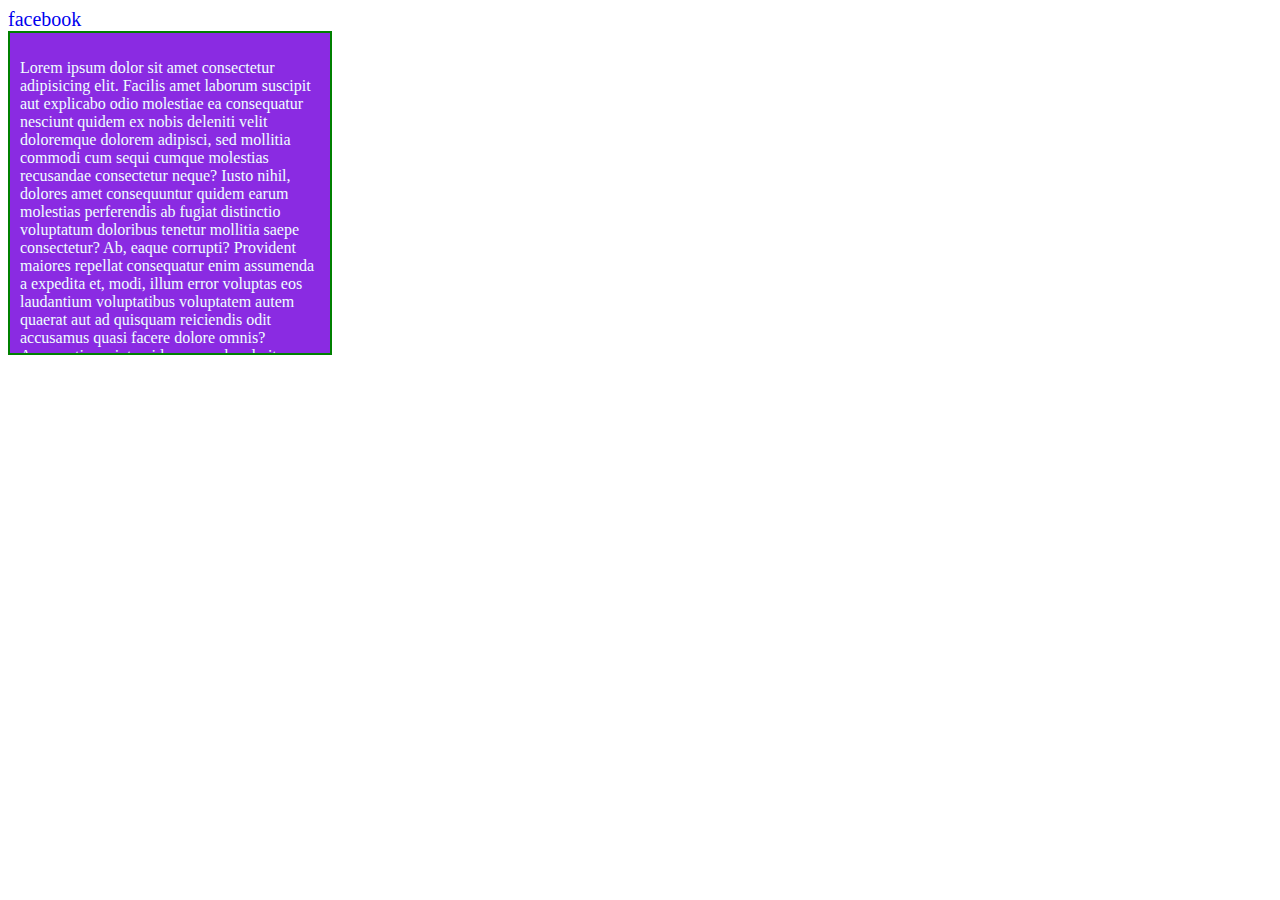
<file: My_first_coding_project/index.htm>
<!DOCTYPE html>
<html lang="en">
<head>
    <meta charset="UTF-8">
    <meta http-equiv="X-UA-Compatible" content="IE=edge">
    <meta name="viewport" content="width=device-width, initial-scale=1.0">
    <title>Document</title>

    <style>
      .tooltip{
        text-decoration: none;
        font-size: 20px;
        position:relative;

      }
      .tooltip .tooltip-text{
        background-color: black;
        color: white;
        position: absolute;
        top:24px;
        left: 20px;
        width: 230px;
        padding: 5px;
        visibility:hidden;
      }

      .tooltip:hover .tooltip-text{
        visibility: visible;
      }
      .overflow{
        width: 300px;
        height: 300px;
        border: 2px solid green;
        background-color: blueviolet;
        overflow: scroll;
        padding: 10px;
        color: azure;
      }
    </style>
</head>
<body>

  <a href="#" class="tooltip">facebook 
    <span class="tooltip-text">facebook is a social media</span>
  </a> 
    <div class="overflow">
        <p>Lorem ipsum dolor sit amet consectetur adipisicing elit. Facilis amet laborum suscipit aut explicabo odio molestiae ea consequatur nesciunt quidem ex nobis deleniti velit doloremque dolorem adipisci, sed mollitia commodi cum sequi cumque molestias recusandae consectetur neque? Iusto nihil, dolores amet consequuntur quidem earum molestias perferendis ab fugiat distinctio voluptatum doloribus tenetur mollitia saepe consectetur? Ab, eaque corrupti? Provident maiores repellat consequatur enim assumenda a expedita et, modi, illum error voluptas eos laudantium voluptatibus voluptatem autem quaerat aut ad quisquam reiciendis odit accusamus quasi facere dolore omnis? Accusantium sint quidem, reprehenderit quaerat non dolores omnis voluptas. Optio ex est ipsam rerum ea totam. Voluptates, porro necessitatibus itaque enim doloremque officiis eos illum velit, sit id inventore atque incidunt sed mollitia expedita. Adipisci maxime consequatur incidunt fugit atque voluptatibus inventore optio cupiditate beatae sequi numquam molestiae quae quidem, blanditiis autem, labore quaerat! Labore et nisi soluta fuga esse error possimus doloribus perferendis distinctio sequi! Distinctio facilis fugit quasi fuga? Placeat, eligendi? Nulla inventore delectus praesentium aliquam voluptate nihil dolorum! Id inventore ea voluptatibus quod iusto culpa expedita hic quisquam explicabo excepturi illum a ipsum, dignissimos, quia eaque tenetur, sequi aut vel asperiores tempora aliquid ducimus maiores. Esse tenetur, cupiditate fugit cumque sint libero sit quae nemo minus facere nisi rerum optio! Minus quaerat dicta maiores, ad quisquam dolorem rem qui? Excepturi aliquam distinctio, dolores in enim mollitia autem inventore quaerat, qui est doloremque perspiciatis reprehenderit necessitatibus quidem quia nihil dolore! Explicabo accusamus vitae quibusdam ipsa hic harum minus rem amet sit.

        </p>
    </div>
</body>
</html>
</file>
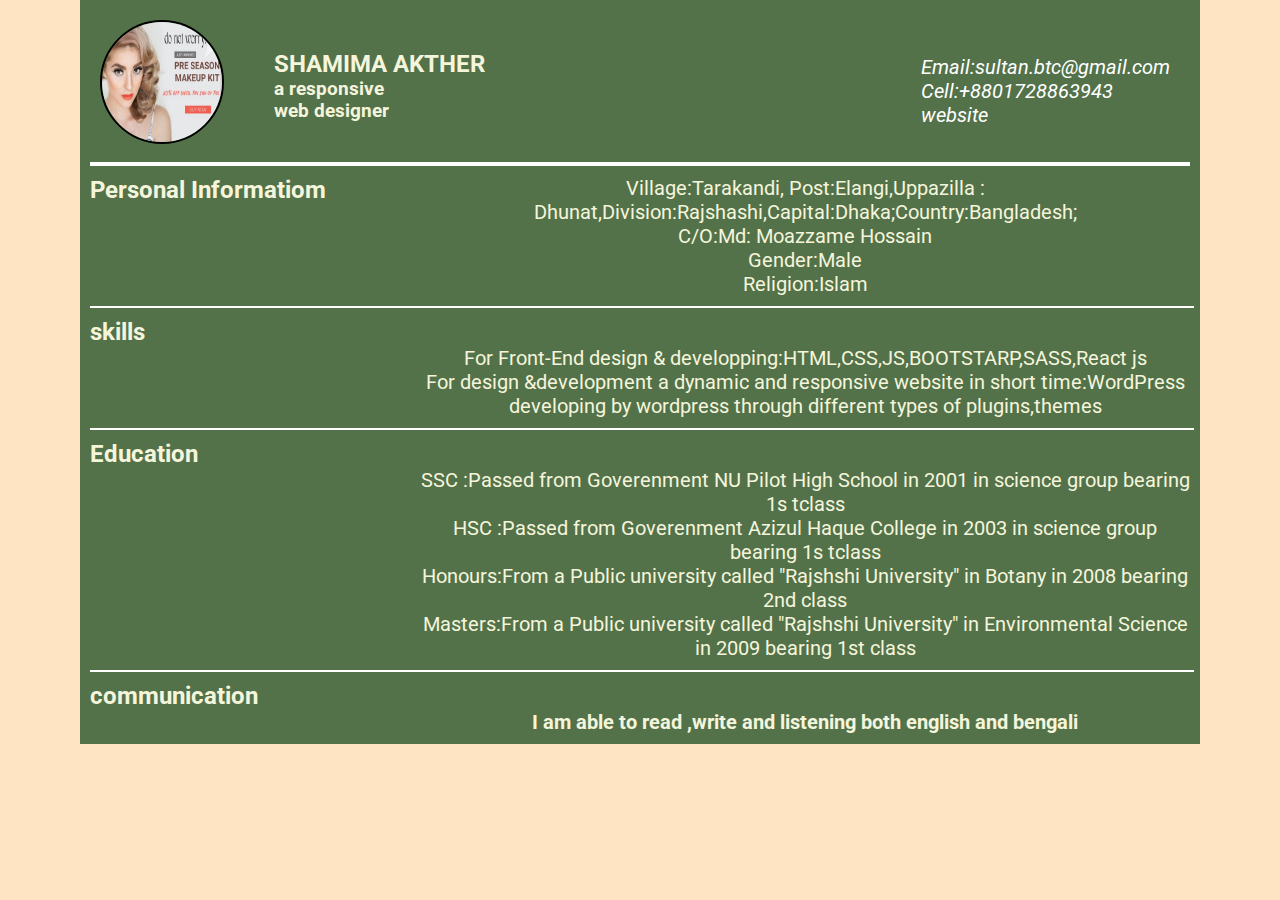
<file: My_first_coding_project/index.html>
<!DOCTYPE html>
<html lang="en">
<head>
    <meta charset="UTF-8">
    <meta http-equiv="X-UA-Compatible" content="IE=edge">
    <meta name="viewport" content="width=device-width, initial-scale=1.0">
    <title>Document</title>
    <link rel="stylesheet" href="index.css">
</head>
<body>
    <div class="container">
        <link rel="preconnect" href="https://fonts.googleapis.com">
        <link rel="preconnect" href="https://fonts.gstatic.com" crossorigin>
        <link href="https://fonts.googleapis.com/css2?family=Fira+Sans:wght@300&family=Gentium+Book+Plus&family=Montserrat:wght@300&family=Neonderthaw&family=Poppins&family=Roboto:wght@100;400&family=Splash&family=The+Nautigal:wght@700&display=swap" rel="stylesheet">

        <header>
          <img src="images/do not worry!.jpg" alt="">
          <div class="nama">
            <h2>SHAMIMA AKTHER</h2>
            <h3>a responsive<br>
            web designer</h3>
          </div>
          <address>
            <p><a href="mailto:sultan.btc@gmail.com">Email:sultan.btc@gmail.com</a></p>
            <p><a href="tel :+8801728863943">Cell:+8801728863943</a></p>
            <p><a href="http://sultan.affiliateboss.xyz">website</a></p>

          </address>
          <div class="clear">

          </div>
          <hr>
        </header>
           <main>
            <section class="personal_information">
              <div class="me">
                  <h2>Personal Informatiom</h2>
              </div>
              <div class="text">
              <p>  Village:Tarakandi, Post:Elangi,Uppazilla : Dhunat,Division:Rajshashi,Capital:Dhaka;Country:Bangladesh;</p>
              <p>C/O:Md: Moazzame Hossain</p>
              <p>Gender:Male</p>
              <p>Religion:Islam</p>
              <p></p>

              </div>
              <div class="clear">

              </div>
              <hr class="common">
            </section>
              <!-- skills szection star here -->

            <section class="personal_information">
              <div class="skills">
                  <h2>skills</h2>
              </div>
              <div class="text">
              <p>For Front-End design & developping:HTML,CSS,JS,BOOTSTARP,SASS,React js</p>

              <p>For design &development a dynamic and responsive website in short time:WordPress</p>
              <p>developing by wordpress through different types of plugins,themes</p>
              
              <p></p>

              </div>
              <div class="clear">

              </div>
              <hr class="common">
            </section>

            <!-- education section start from here -->

            <section class="personal_information">
              <div class="skills">
                  <h2>Education
              </div>
              <div class="text">
              <p>SSC :Passed from Goverenment NU Pilot High School in 2001 in science group bearing 1s tclass</p>

              <p>HSC :Passed from Goverenment Azizul Haque College in 2003 in science group bearing 1s tclass</p>
              <p>Honours:From a Public university called "Rajshshi University" in Botany in 2008 bearing 2nd class</p>
              
              <p>Masters:From a Public university called "Rajshshi University" in Environmental Science in 2009 bearing 1st class</p>

              </div>
              <div class="clear">

              </div>
              <hr class="common">
            </section>
             <section class="communication">
                <div class="personal_information">
                  <h2>communication</h2>
                </div>
                <div class="text">
                  <h4>I am able to read ,write and listening both english and bengali</h4>
                </div>
                <div class="clear">

                </div>
             </section>
           </main>
        <footer>
          
        </footer>

        
    </div>
</body>
</html>
</file>
<file: My_first_coding_project/index.css>
*{

  margin:0;
  padding: 0;
}
body{
  background-color: bisque;
}

.container{
 
  background-color: rgb(83, 114, 74);
  width:1100px;
  height: auto;
  margin: 0 auto;
  box-shadow: 1px 2px light;
  color: beige;
  padding: 10px;
 
}
header{

  font-family: 'Fira Sans', sans-serif;
font-family: 'Gentium Book Plus', serif;
font-family: 'Montserrat', sans-serif;
font-family: 'Neonderthaw', cursive;
font-family: 'Poppins', sans-serif;
font-family: 'Roboto', sans-serif;

}
header img{
  width:120px;
  height: 120px;
  border: 2px solid black;
  border-radius: 50%;
  margin: 10px;
float: left;
}

header .nama{
  padding: 40px;
  float: left;
}
address{
  float: right;
  margin-top: 25px;
  padding: 20px;

}

address p a{
  text-decoration: none;
  color: white;
  font-size: 20px;
}
.clear{
  clear: both;
}
hr{
border: 4px solid;
  color: white;
  border-bottom: none;
}

/* personal information start*/

main{
  font-family: 'Fira Sans', sans-serif;
  font-family: 'Gentium Book Plus', serif;
  font-family: 'Montserrat', sans-serif;
  font-family: 'Neonderthaw', cursive;
  font-family: 'Poppins', sans-serif;
  font-family: 'Roboto', sans-serif;

}
.me{
  float: left;
  width:30%
}
.text{
  font-size: 20px;
  text-align:center;
  float:right;
  width: 70%;
}

.personal_information{
margin-top: 10px;
  box-sizing: border-box;
}

.common{
  border: 2px solid white;
  width: 100%;
  border-bottom: none;
margin-top: 10px;

}
.man{
  width: 200px;
  height: 200px;
  background-color: blue;
}
</file>
